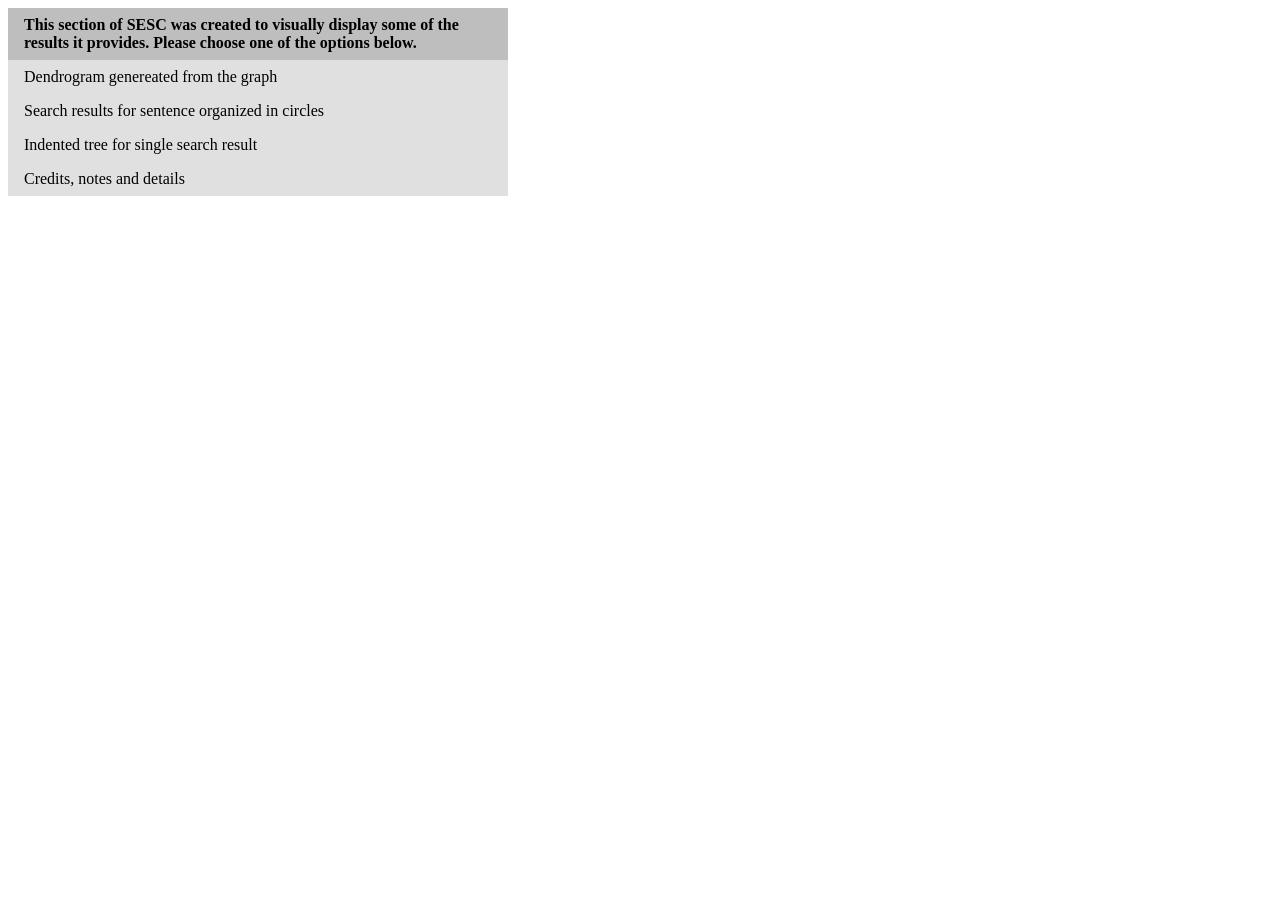
<file: localh/index.html>
<!DOCTYPE html>
<html>
<meta charset="UTF-8">
<title>SESC - search results</title>
<style>
    ul {
        list-style-type: none;
        margin: 0;
        padding: 0;
        width: 500px;
        background-color: #e0e0e0;
    }

    li a {
        display: block;
        color: #000;
        padding: 8px 16px;
        text-decoration: none;
    }

    li a:hover {
        background-color: rgb(71, 71, 71);
        color: white;
    }

    .description {
        display: block;
        color: rgb(0, 0, 0);
        padding: 8px 16px;
        background-color: #bebebe;
    }
</style>

<body>
    <ul>
        <li class="description"><b>
                This section of SESC was created to visually display some of the results it provides.
                Please choose one of the options below.
            </b></li>
        <li><a href="./dendrogram/">Dendrogram genereated from the graph</a></li>
        <li><a href="./search_results/">Search results for sentence organized in circles</a></li>
        <li><a href="./single_search/">Indented tree for single search result</a></li>
        <li><a href="./credits_notes_and_details.txt">Credits, notes and details</a></li>
    </ul>
</body>

</html>
</file>
